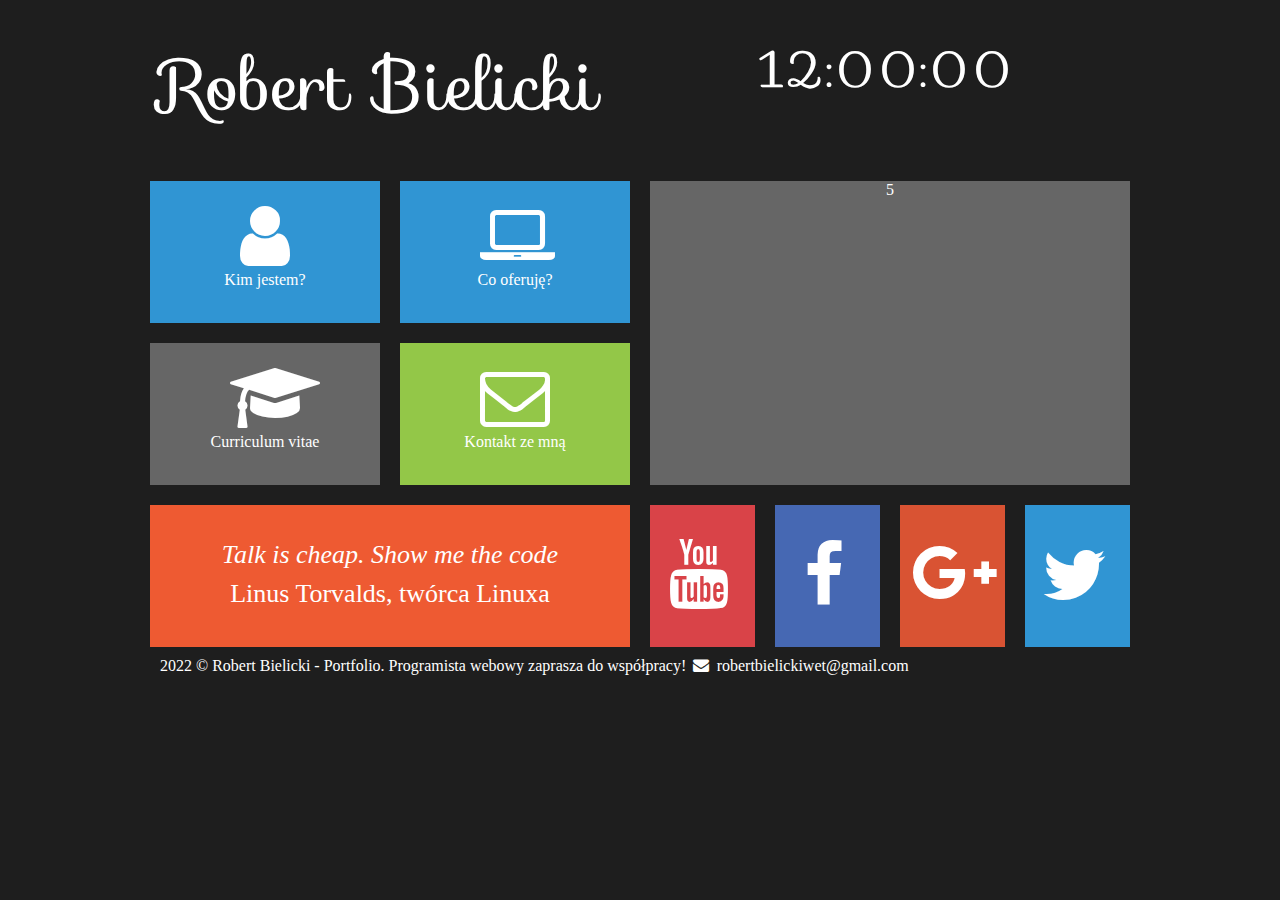
<file: index.html>
<!DOCTYPE html>
<html lang="en">
<head>
    <meta charset="UTF-8">
    <meta http-equiv="X-UA-Compatible" content="IE=edge">
    <meta name="viewport" content="width=device-width, initial-scale=1.0">
    <link rel="stylesheet" href="https://fonts.googleapis.com/css?family=Sofia">
    <link rel="stylesheet" href="style.css" type="text/css">
    <link rel="stylesheet" href="css/google.css" type="text/css">
    <link rel="stylesheet" href="css/google-embedded.css" type="text/css">
    <link rel="stylesheet" href="css/google.css" type="text/css">
    <title>Document</title>
</head>
<body>
    <div id="container">
        <div class="rectangle">
            <div id="logo"> Robert Bielicki</div>
            <div id="zegar"> 12:00:00</div>
            <div style="clear:both;"></div>
        </div>

        <div class="square">
            <div class="tile1">
                <i class="icon-user"></i><br>Kim jestem?
            </div>
            <div class="tile1">
                <i class="icon-laptop"></i><br>Co oferuję?
            </div>
            <div style="clear:both;"></div>
            <div class="tile2">
                <i class="icon-graduation-cap"></i><br>Curriculum vitae
            </div>
            <div class="tile3">
                <i class="icon-mail"></i><br>Kontakt ze mną
            </div>
            <div style="clear:both;"></div>
            <div class="tile4">
                <i>Talk is cheap. Show me the code</i><br>Linus Torvalds, twórca Linuxa
            </div>
            <div style="clear:both;"></div>
        </div>


        <div class="square">
            <div class="tile5">5</div>
            <div class="yt">
                <i class="icon-youtube"></i
            ></div>
            <div class="fb">
                <i class="icon-facebook"></i>
            </div>
            <div class="g">
                <i class="icon-gplus"></i>
            </div>
            <div class="tw">
                <i class="demo-icon icon-twitter"></i>
            </div>
            <div style="clear:both;"></div>
        </div>



        <div class="rectangle">2022 &copy; Robert Bielicki - Portfolio. Programista webowy zaprasza do współpracy! <i class="icon-mail-alt"></i> robertbielickiwet@gmail.com</div>
    </div>
    
</body>
</html>
</file>
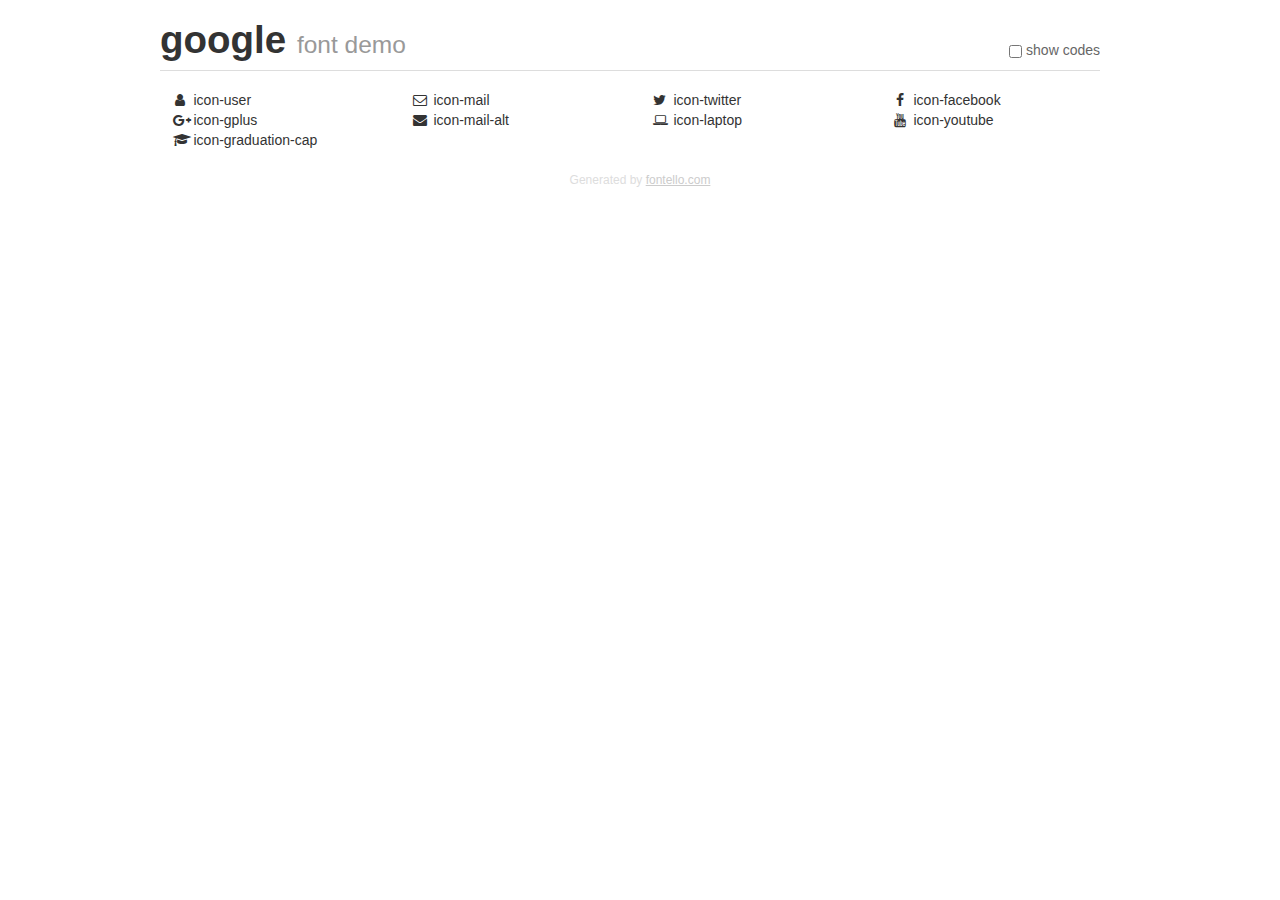
<file: demo.html>
<!DOCTYPE html>
<html>
  <head>
  <!--[if lt IE 9]><script language="javascript" type="text/javascript" src="//html5shim.googlecode.com/svn/trunk/html5.js"></script><![endif]-->
  <meta charset="UTF-8">
  <style>
    html {
      font-size: 100%;
      -webkit-text-size-adjust: 100%;
      -ms-text-size-adjust: 100%;
    }
    a:focus {
      outline: thin dotted #333;
      outline: 5px auto -webkit-focus-ring-color;
      outline-offset: -2px;
    }
    a:hover,
    a:active {
      outline: 0;
    }
    input {
      margin: 0;
      font-size: 100%;
      vertical-align: middle;
      *overflow: visible;
      line-height: normal;
    }
    input::-moz-focus-inner {
      padding: 0;
      border: 0;
    }
    body {
      margin: 0;
      font-family: "Helvetica Neue", Helvetica, Arial, sans-serif;
      font-size: 14px;
      line-height: 20px;
      color: #333;
      background-color: #fff;
    }
    a {
      color: #08c;
      text-decoration: none;
    }
    a:hover {
      color: #005580;
      text-decoration: underline;
    }
    .row {
      margin-left: -20px;
      *zoom: 1;
    }
    .row:before,
    .row:after {
      display: table;
      content: "";
      line-height: 0;
    }
    .row:after {
      clear: both;
    }
    .span3 {
      float: left;
      min-height: 1px;
      margin-left: 20px;
      width: 220px;
    }
    .container {
      width: 940px;
      margin-right: auto;
      margin-left: auto;
      *zoom: 1;
    }
    .container:before,
    .container:after {
      display: table;
      content: "";
      line-height: 0;
    }
    .container:after {
      clear: both;
    }
    small {
      font-size: 85%;
    }
    h1 {
      margin: 10px 0;
      font-family: inherit;
      font-weight: bold;
      line-height: 20px;
      color: inherit;
      text-rendering: optimizelegibility;
      line-height: 40px;
      font-size: 38.5px;
    }
    h1 small {
      font-weight: normal;
      line-height: 1;
      color: #999;
      font-size: 24.5px;
    }

    body {
      margin-top: 90px;
    }
    .header {
      position: fixed;
      top: 0;
      left: 50%;
      margin-left: -480px;
      background-color: #fff;
      border-bottom: 1px solid #ddd;
      padding-top: 10px;
      z-index: 10;
    }
    .footer {
      color: #ddd;
      font-size: 12px;
      text-align: center;
      margin-top: 20px;
    }
    .footer a {
      color: #ccc;
      text-decoration: underline;
    }
    .the-icons {
      font-size: 14px;
      line-height: 24px;
    }
    .switch {
      position: absolute;
      right: 0;
      bottom: 10px;
      color: #666;
    }
    .switch input {
      margin-right: 0.3em;
    }
    .codesOn .i-name {
      display: none;
    }
    .codesOn .i-code {
      display: inline;
    }
    .i-code {
      display: none;
    }
    @font-face {
      font-family: 'google';
      src: url('./font/google.eot?69335212');
      src: url('./font/google.eot?69335212#iefix') format('embedded-opentype'),
           url('./font/google.woff?69335212') format('woff'),
           url('./font/google.ttf?69335212') format('truetype'),
           url('./font/google.svg?69335212#google') format('svg');
      font-weight: normal;
      font-style: normal;
    }
    .demo-icon {
      font-family: "google";
      font-style: normal;
      font-weight: normal;
      speak: never;
     
      display: inline-block;
      text-decoration: inherit;
      width: 1em;
      margin-right: .2em;
      text-align: center;
      /* opacity: .8; */
     
      /* For safety - reset parent styles, that can break glyph codes*/
      font-variant: normal;
      text-transform: none;
     
      /* fix buttons height, for twitter bootstrap */
      line-height: 1em;
     
      /* Animation center compensation - margins should be symmetric */
      /* remove if not needed */
      margin-left: .2em;
     
      /* You can be more comfortable with increased icons size */
      /* font-size: 120%; */
     
      /* Font smoothing. That was taken from TWBS */
      -webkit-font-smoothing: antialiased;
      -moz-osx-font-smoothing: grayscale;
     
      /* Uncomment for 3D effect */
      /* text-shadow: 1px 1px 1px rgba(127, 127, 127, 0.3); */
    }
    </style>
    <link rel="stylesheet" href="css/animation.css"><!--[if IE 7]><link rel="stylesheet" href="css/" + font.fontname + "-ie7.css"><![endif]-->
    <script>
      function toggleCodes(on) {
        var obj = document.getElementById('icons');
      
        if (on) {
          obj.className += ' codesOn';
        } else {
          obj.className = obj.className.replace(' codesOn', '');
        }
      }
    </script>
  </head>
  <body>
    <div class="container header">
      <h1>google <small>font demo</small></h1>
      <label class="switch">
        <input type="checkbox" onclick="toggleCodes(this.checked)">show codes
      </label>
    </div>
    <div class="container" id="icons">
      <div class="row">
        <div class="span3" title="Code: 0xe800">
          <i class="demo-icon icon-user">&#xe800;</i> <span class="i-name">icon-user</span><span class="i-code">0xe800</span>
        </div>
        <div class="span3" title="Code: 0xe801">
          <i class="demo-icon icon-mail">&#xe801;</i> <span class="i-name">icon-mail</span><span class="i-code">0xe801</span>
        </div>
        <div class="span3" title="Code: 0xf099">
          <i class="demo-icon icon-twitter">&#xf099;</i> <span class="i-name">icon-twitter</span><span class="i-code">0xf099</span>
        </div>
        <div class="span3" title="Code: 0xf09a">
          <i class="demo-icon icon-facebook">&#xf09a;</i> <span class="i-name">icon-facebook</span><span class="i-code">0xf09a</span>
        </div>
      </div>
      <div class="row">
        <div class="span3" title="Code: 0xf0d5">
          <i class="demo-icon icon-gplus">&#xf0d5;</i> <span class="i-name">icon-gplus</span><span class="i-code">0xf0d5</span>
        </div>
        <div class="span3" title="Code: 0xf0e0">
          <i class="demo-icon icon-mail-alt">&#xf0e0;</i> <span class="i-name">icon-mail-alt</span><span class="i-code">0xf0e0</span>
        </div>
        <div class="span3" title="Code: 0xf109">
          <i class="demo-icon icon-laptop">&#xf109;</i> <span class="i-name">icon-laptop</span><span class="i-code">0xf109</span>
        </div>
        <div class="span3" title="Code: 0xf167">
          <i class="demo-icon icon-youtube">&#xf167;</i> <span class="i-name">icon-youtube</span><span class="i-code">0xf167</span>
        </div>
      </div>
      <div class="row">
        <div class="span3" title="Code: 0xf19d">
          <i class="demo-icon icon-graduation-cap">&#xf19d;</i> <span class="i-name">icon-graduation-cap</span><span class="i-code">0xf19d</span>
        </div>
      </div>
    </div>
    <div class="container footer">Generated by <a href="https://fontello.com">fontello.com</a></div>
  </body>
</html>
</file>
<file: style.css>
body {
    background-color: rgb(30, 30, 30);
}

#container {
    width: 1000px;
    margin-left: auto;
    margin-right: auto;
    color: #ffffff;
}

.rectangle {
    width: 960px;
    margin: 20px;
}

#logo {
    float: left;
    text-align: left;
    font-family: "Sofia", sans-serif;
    width: 600px;
    font-size: 70px;
    margin-top: 10px;
    margin-bottom: 10px;
}

#zegar {
    float: left;
    text-align:left;
    font-family: "Sofia", sans-serif;
    font-size: 50px;
    margin-top: 10px;
    margin-bottom: 10px;
}

.square {
    width: 50%;
    float: left;
}

.tile1 {
    float: left;
    background-color: #3095d3;
    width: 230px;
    height: 142px;
    margin: 10px;
    text-align: center;
}

.tile1:hover {
    background-color: #2084c2;
}

.tile2 {
    float: left;
    background-color: #666666;
    width: 230px;
    height: 142px;
    margin: 10px;
    text-align: center;
}

.tile2:hover {
    background-color: #555555;
}

.tile3 {
    float: left;
    background-color: #93c748;
    width: 230px;
    height: 142px;
    margin: 10px;
    text-align: center;
}

.tile3:hover {
    background-color: #83b637;
}

.tile4 {
    background-color: #ee5a32;
    width: 420px;
    height: 82px;
    margin: 10px;
    text-align: center;
    font-size: 26px;
    padding: 30px;
    line-height: 150%;
}

.tile4:hover {
    background-color: #dd5a21;
}

.tile5 {
    background-color: #666666;
    width: 480px;
    margin: 10px;
    height: 304px;
    text-align: center;
}


.yt {
    float: left;
    background-color: #d94348;
    width: 105px;
    height: 142px;
    margin: 10px;
}

.fb {
    float: left;
    height: 142px;
    width: 105px;
    margin: 10px;
    background-color: #4668b3;
}

.g {
    float: left;
    height: 142px;
    width: 105px;
    margin: 10px;
    background-color: #d95333;
}

.tw {
    float: left;
    height: 142px;
    width: 105px;
    margin: 10px;
    background-color: #3095d3;
}
</file>
<file: css/google.css>
@font-face {
  font-family: 'google';
  src: url('../font/google.eot?52676398');
  src: url('../font/google.eot?52676398#iefix') format('embedded-opentype'),
       url('../font/google.woff2?52676398') format('woff2'),
       url('../font/google.woff?52676398') format('woff'),
       url('../font/google.ttf?52676398') format('truetype'),
       url('../font/google.svg?52676398#google') format('svg');
  font-weight: normal;
  font-style: normal;
}
/* Chrome hack: SVG is rendered more smooth in Windozze. 100% magic, uncomment if you need it. */
/* Note, that will break hinting! In other OS-es font will be not as sharp as it could be */
/*
@media screen and (-webkit-min-device-pixel-ratio:0) {
  @font-face {
    font-family: 'google';
    src: url('../font/google.svg?52676398#google') format('svg');
  }
}
*/
[class^="icon-"]:before, [class*=" icon-"]:before {
  font-family: "google";
  font-style: normal;
  font-weight: normal;
  speak: never;

  display: inline-block;
  text-decoration: inherit;
  width: 1em;
  margin-right: .2em;
  text-align: center;
  /* opacity: .8; */

  /* For safety - reset parent styles, that can break glyph codes*/
  font-variant: normal;
  text-transform: none;

  /* fix buttons height, for twitter bootstrap */
  line-height: 1em;

  /* Animation center compensation - margins should be symmetric */
  /* remove if not needed */
  margin-left: .2em;

  /* you can be more comfortable with increased icons size */
  /* font-size: 120%; */

  /* Font smoothing. That was taken from TWBS */
  -webkit-font-smoothing: antialiased;
  -moz-osx-font-smoothing: grayscale;

  /* Uncomment for 3D effect */
  /* text-shadow: 1px 1px 1px rgba(127, 127, 127, 0.3); */
}

.icon-user:before { content: '\e800'; font-size: 70px; margin-top: 20px;} /* '' */
.icon-mail:before { content: '\e801'; font-size: 70px; margin-top: 20px; } /* '' */
.icon-twitter:before { content: '\f099'; font-size: 70px; margin-top: 35px;} /* '' */
.icon-facebook:before { content: '\f09a'; font-size: 70px; margin-top: 35px;} /* '' */
.icon-gplus:before { content: '\f0d5'; font-size: 65px; margin-top: 35px;} /* '' */
.icon-mail-alt:before { content: '\f0e0';} /* '' */
.icon-laptop:before { content: '\f109';font-size: 70px; margin-top: 20px; } /* '' */
.icon-youtube:before { content: '\f167'; font-size: 70px; margin-top: 35px;} /* '' */s
.icon-graduation-cap:before { content: '\f19d';} /* '' */
</file>
<file: css/google-embedded.css>
@font-face {
  font-family: 'google';
  src: url('../font/google.eot?15512705');
  src: url('../font/google.eot?15512705#iefix') format('embedded-opentype'),
       url('../font/google.svg?15512705#google') format('svg');
  font-weight: normal;
  font-style: normal;
}
@font-face {
  font-family: 'google';
  src: url('[data-uri]') format('woff'),
       url('[data-uri]') format('truetype');
}
/* Chrome hack: SVG is rendered more smooth in Windozze. 100% magic, uncomment if you need it. */
/* Note, that will break hinting! In other OS-es font will be not as sharp as it could be */
/*
@media screen and (-webkit-min-device-pixel-ratio:0) {
  @font-face {
    font-family: 'google';
    src: url('../font/google.svg?15512705#google') format('svg');
  }
}
*/

[class^="icon-"]:before, [class*=" icon-"]:before {
  font-family: "google";
  font-style: normal;
  font-weight: normal;
  speak: never;

  display: inline-block;
  text-decoration: inherit;
  width: 1em;
  margin-right: .2em;
  text-align: center;
  /* opacity: .8; */

  /* For safety - reset parent styles, that can break glyph codes*/
  font-variant: normal;
  text-transform: none;

  /* fix buttons height, for twitter bootstrap */
  line-height: 1em;

  /* Animation center compensation - margins should be symmetric */
  /* remove if not needed */
  margin-left: .2em;

  /* you can be more comfortable with increased icons size */
  /* font-size: 120%; */
  
  /* Font smoothing. That was taken from TWBS */
  -webkit-font-smoothing: antialiased;
  -moz-osx-font-smoothing: grayscale;

  /* Uncomment for 3D effect */
  /* text-shadow: 1px 1px 1px rgba(127, 127, 127, 0.3); */
}

.icon-user:before { content: '\e800'; } /* '' */
.icon-mail:before { content: '\e801'; } /* '' */
.icon-twitter:before { content: '\f099'; } /* '' */
.icon-facebook:before { content: '\f09a'; } /* '' */
.icon-gplus:before { content: '\f0d5'; } /* '' */
.icon-mail-alt:before { content: '\f0e0'; } /* '' */
.icon-laptop:before { content: '\f109'; } /* '' */
.icon-youtube:before { content: '\f167'; } /* '' */
.icon-graduation-cap:before { content: '\f19d'; font-size: 70px; margin-top: 20px;} /* '' */
</file>
<file: css/animation.css>
/*
   Animation example, for spinners
*/
.animate-spin {
  -moz-animation: spin 2s infinite linear;
  -o-animation: spin 2s infinite linear;
  -webkit-animation: spin 2s infinite linear;
  animation: spin 2s infinite linear;
  display: inline-block;
}
@-moz-keyframes spin {
  0% {
    -moz-transform: rotate(0deg);
    -o-transform: rotate(0deg);
    -webkit-transform: rotate(0deg);
    transform: rotate(0deg);
  }

  100% {
    -moz-transform: rotate(359deg);
    -o-transform: rotate(359deg);
    -webkit-transform: rotate(359deg);
    transform: rotate(359deg);
  }
}
@-webkit-keyframes spin {
  0% {
    -moz-transform: rotate(0deg);
    -o-transform: rotate(0deg);
    -webkit-transform: rotate(0deg);
    transform: rotate(0deg);
  }

  100% {
    -moz-transform: rotate(359deg);
    -o-transform: rotate(359deg);
    -webkit-transform: rotate(359deg);
    transform: rotate(359deg);
  }
}
@-o-keyframes spin {
  0% {
    -moz-transform: rotate(0deg);
    -o-transform: rotate(0deg);
    -webkit-transform: rotate(0deg);
    transform: rotate(0deg);
  }

  100% {
    -moz-transform: rotate(359deg);
    -o-transform: rotate(359deg);
    -webkit-transform: rotate(359deg);
    transform: rotate(359deg);
  }
}
@-ms-keyframes spin {
  0% {
    -moz-transform: rotate(0deg);
    -o-transform: rotate(0deg);
    -webkit-transform: rotate(0deg);
    transform: rotate(0deg);
  }

  100% {
    -moz-transform: rotate(359deg);
    -o-transform: rotate(359deg);
    -webkit-transform: rotate(359deg);
    transform: rotate(359deg);
  }
}
@keyframes spin {
  0% {
    -moz-transform: rotate(0deg);
    -o-transform: rotate(0deg);
    -webkit-transform: rotate(0deg);
    transform: rotate(0deg);
  }

  100% {
    -moz-transform: rotate(359deg);
    -o-transform: rotate(359deg);
    -webkit-transform: rotate(359deg);
    transform: rotate(359deg);
  }
}
</file>
